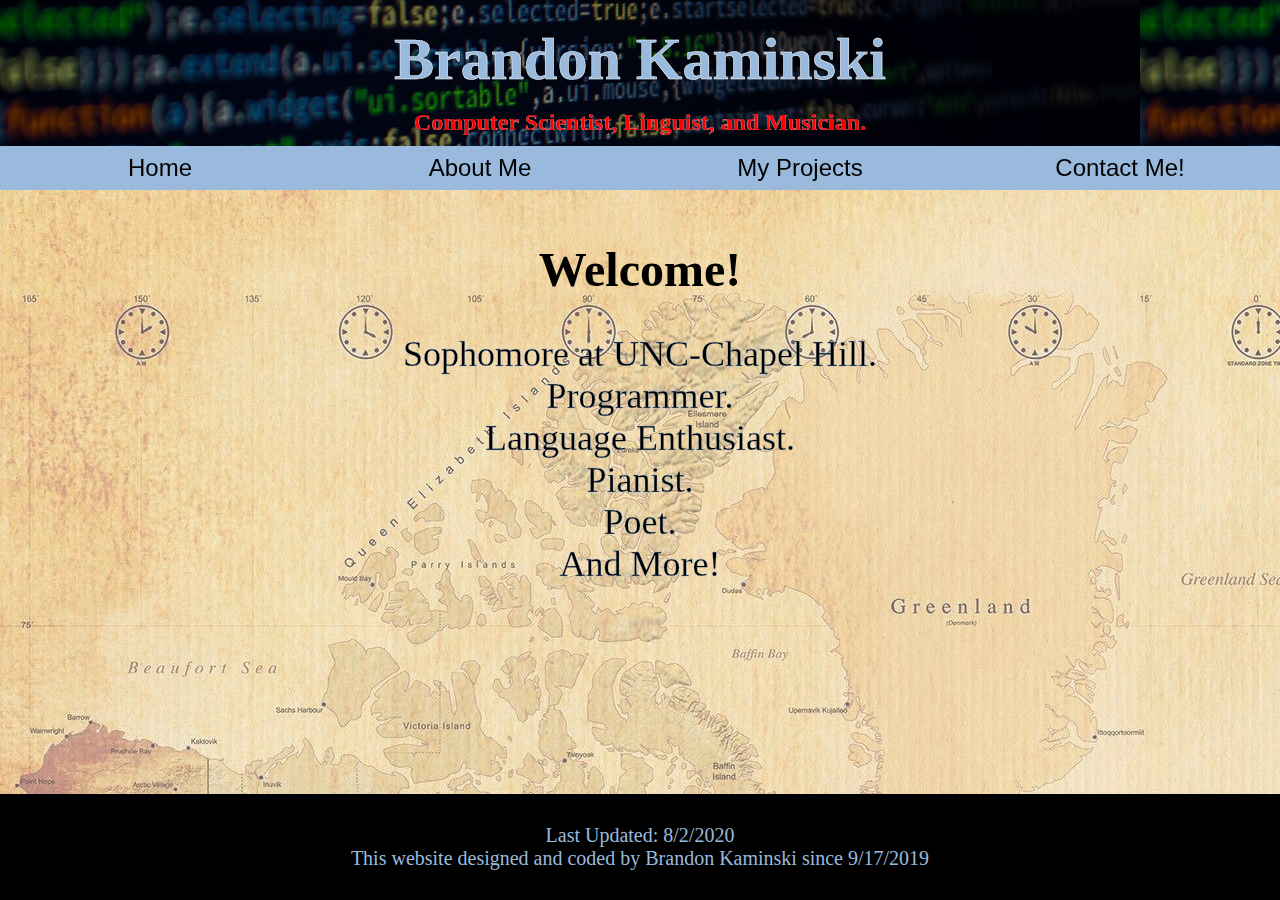
<file: index.html>
<html>
  <head>
    <title>Brandon Kaminski - Home</title>
    <!-- CSS HERE -->
    <link rel="stylesheet" type="text/css" href="bkstylesheet.css">
	<link rel="icon" type="image/jpg" sizes="32x32" href="images/favicon.jpg">
  </head>
  <body>
    <div class = "header">
    <h1 id = "myname">Brandon Kaminski</h1>
    <h4 id = "subtext">Computer Scientist, Linguist, and Musician.</h4>
    <ul id = "navbar">
      <li class = "navlist"><a class = "nav" href = "index.html">Home</a></li>
      <li class = "navlist"><a class = "nav" href = "about.html">About Me</a></li>
      <li class = "navlist"><a class = "nav" href = "projects.html">My Projects</a></li>
      <li class = "navlist"><a class = "nav" href = "contact.html">Contact Me!</a></li>
    </ul>
    </div>
    <div id = "mainhome" class = "main">
      <h1 id = "welcome">Welcome!</h1>
    <p id = "start">Sophomore at UNC-Chapel Hill.<br/>Programmer.</br>Language Enthusiast.<br/>
      Pianist.<br/>Poet.<br/>And More!</p>
      <script>
      /*
        let d = new Date();
        let start = new Date(2019, 9, 17, 0, 0, 0, 0);
        let finald = d - start;
        document.getElementById("timestamp").innerHTML = "<p>This site has been running for " + finald + "days</p>";
        */
      </script>

    </div>
    <div class = "footer">
    <p id = "lastupdate">Last Updated: 8/2/2020<br/>
      This website designed and coded by Brandon Kaminski since 9/17/2019</p>
    <p id = "timestamp"></p>
    </div>
     <script src = 'C:/Users/branmkam/Documents/MyWebsite/bkjs.js'></script>
     <script src='https://code.jquery.com/jquery-3.1.0.min.js'></script>
  </body>
</html>
</file>
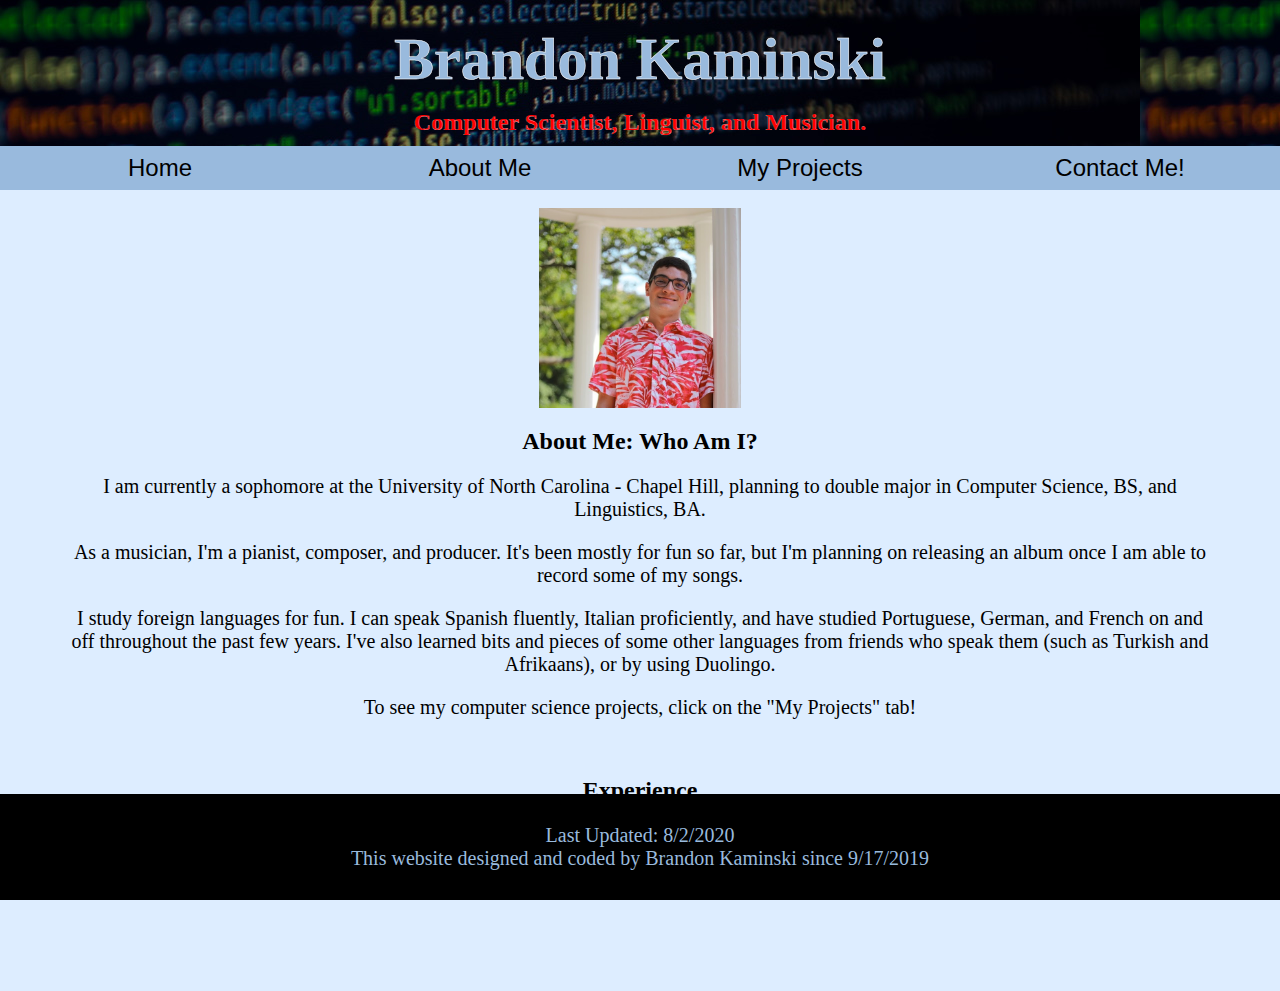
<file: about.html>
<html>
  <head>
    <title>Brandon Kaminski - About</title>
    <link rel="stylesheet" type="text/css" href="bkstylesheet.css">
	<link rel="icon" type="image/jpg" sizes="32x32" href="images/favicon.jpg">
  </head>
  <body>

    <div class = "header">
    <h1 id = "myname">Brandon Kaminski</h1>
    <h4 id = "subtext">Computer Scientist, Linguist, and Musician.</h4>
    <ul id = "navbar">
      <li class = "navlist"><a class = "nav" href = "index.html">Home</a></li>
      <li class = "navlist"><a class = "nav" href = "about.html">About Me</a></li>
      <li class = "navlist"><a class = "nav" href = "projects.html">My Projects</a></li>
      <li class = "navlist"><a class = "nav" href = "contact.html">Contact Me!</a></li>
    </ul>
    </div>
    <br/>
    <div class = "main">
      <img id = "headshot" src = "images/myHeadshot.jpg" height = "200"></img>
      <h2>About Me: Who Am I?</h2>
      <p>I am currently a sophomore at the University of North Carolina - Chapel Hill,
         planning to double major in Computer Science, BS, and Linguistics, BA.</p>
      <p>As a musician, I'm a pianist, composer, and producer. It's been mostly for fun so far,
      but I'm planning on releasing an album once I am able to record some of my songs. </p>
      <p>I study foreign languages for fun. I can speak Spanish fluently, Italian proficiently, and have studied
          Portuguese, German, and French on and off throughout the past few years. I've also learned bits and pieces of some
      other languages from friends who speak them (such as Turkish and Afrikaans), or by using Duolingo.</p>
         <p>To see my computer science projects, click on the "My Projects" tab!</p>
    </br>
      <h2>Experience</h2>
      <h2><a href = "files/Resume-BrandonKaminski.docx" target = "_blank">Download my resume!</a> | <a href = "https://www.linkedin.com/in/brandon-kaminski-86580a19a/" target = "_blank">View my LinkedIn profile!</a></h2>
      <p></p>
    </div>

    <div class = "footer">
    <p id = "lastupdate">Last Updated: 8/2/2020<br/>
      This website designed and coded by Brandon Kaminski since 9/17/2019</p>
    </div>

  </body>
</html>
</file>
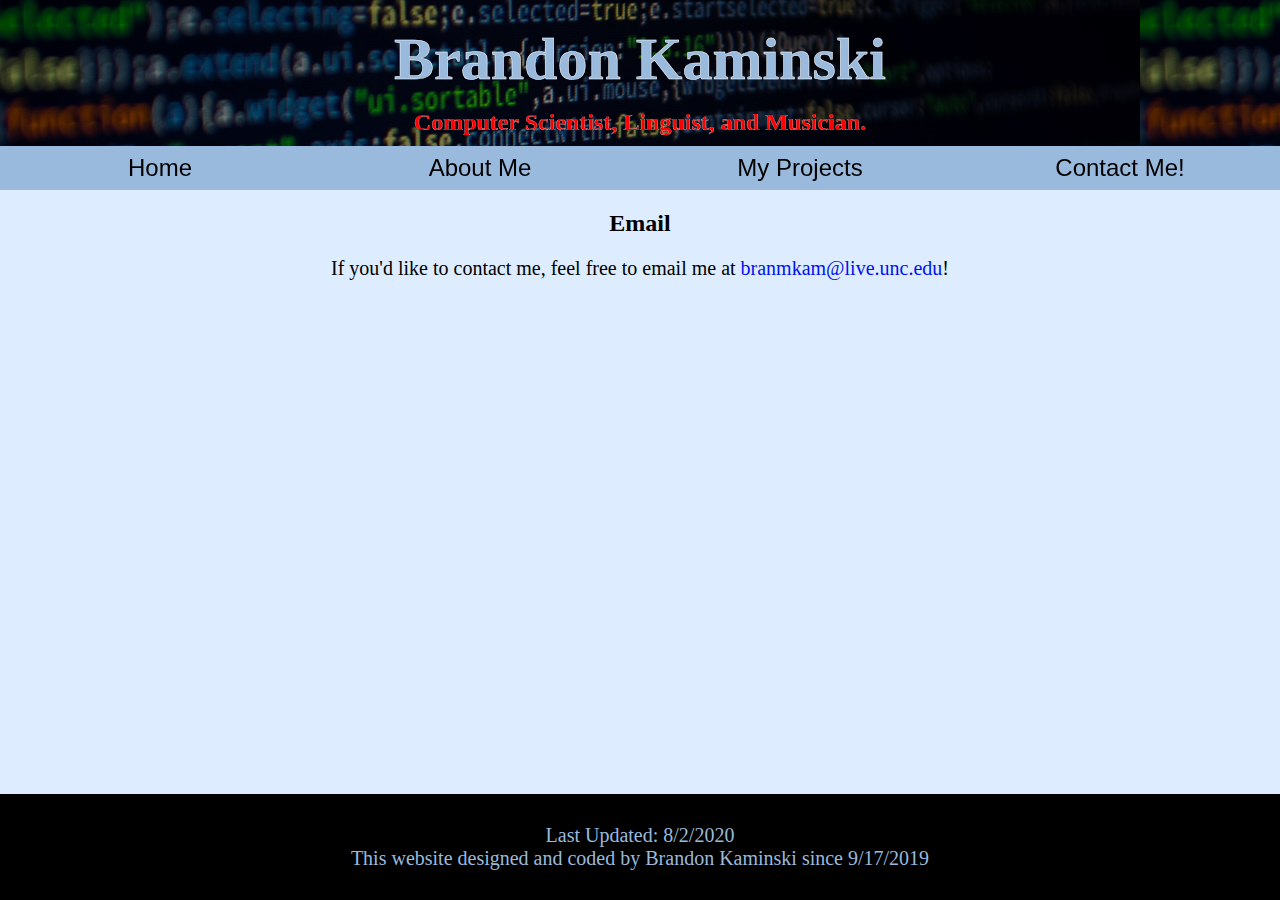
<file: contact.html>
<html>
  <head>
    <title>Brandon Kaminski - Contact</title>
    <!-- CSS HERE -->
    <link rel="stylesheet" type="text/css" href="bkstylesheet.css">
	<link rel="icon" type="image/jpg" sizes="32x32" href="images/favicon.jpg">
  </head>
  <body>
    <div class = "header">
    <h1 id = "myname">Brandon Kaminski</h1>
    <h4 id = "subtext">Computer Scientist, Linguist, and Musician.</h4>
    <ul id = "navbar">
        <li class = "navlist"><a class = "nav" href = "index.html">Home</a></li>
        <li class = "navlist"><a class = "nav" href = "about.html">About Me</a></li>
        <li class = "navlist"><a class = "nav" href = "projects.html">My Projects</a></li>
        <li class = "navlist"><a class = "nav" href = "contact.html">Contact Me!</a></li>
    </ul>
    </div>
    <script>
    //document.getElementById("start").innerHTML = "test";
    </script>
    <div class = "main">
      <h2>Email</h2>
      <p id = "email">If you'd like to contact me, feel free to email me at
      <a href = "mailto:branmkam@live.unc.edu" target = "_blank">branmkam@live.unc.edu</a>!</p>
    </div>
    <div class = "footer">
    <p id = "lastupdate">Last Updated: 8/2/2020 <br/>
      This website designed and coded by Brandon Kaminski since 9/17/2019</p>
    </div>

  </body>
</html>
</file>
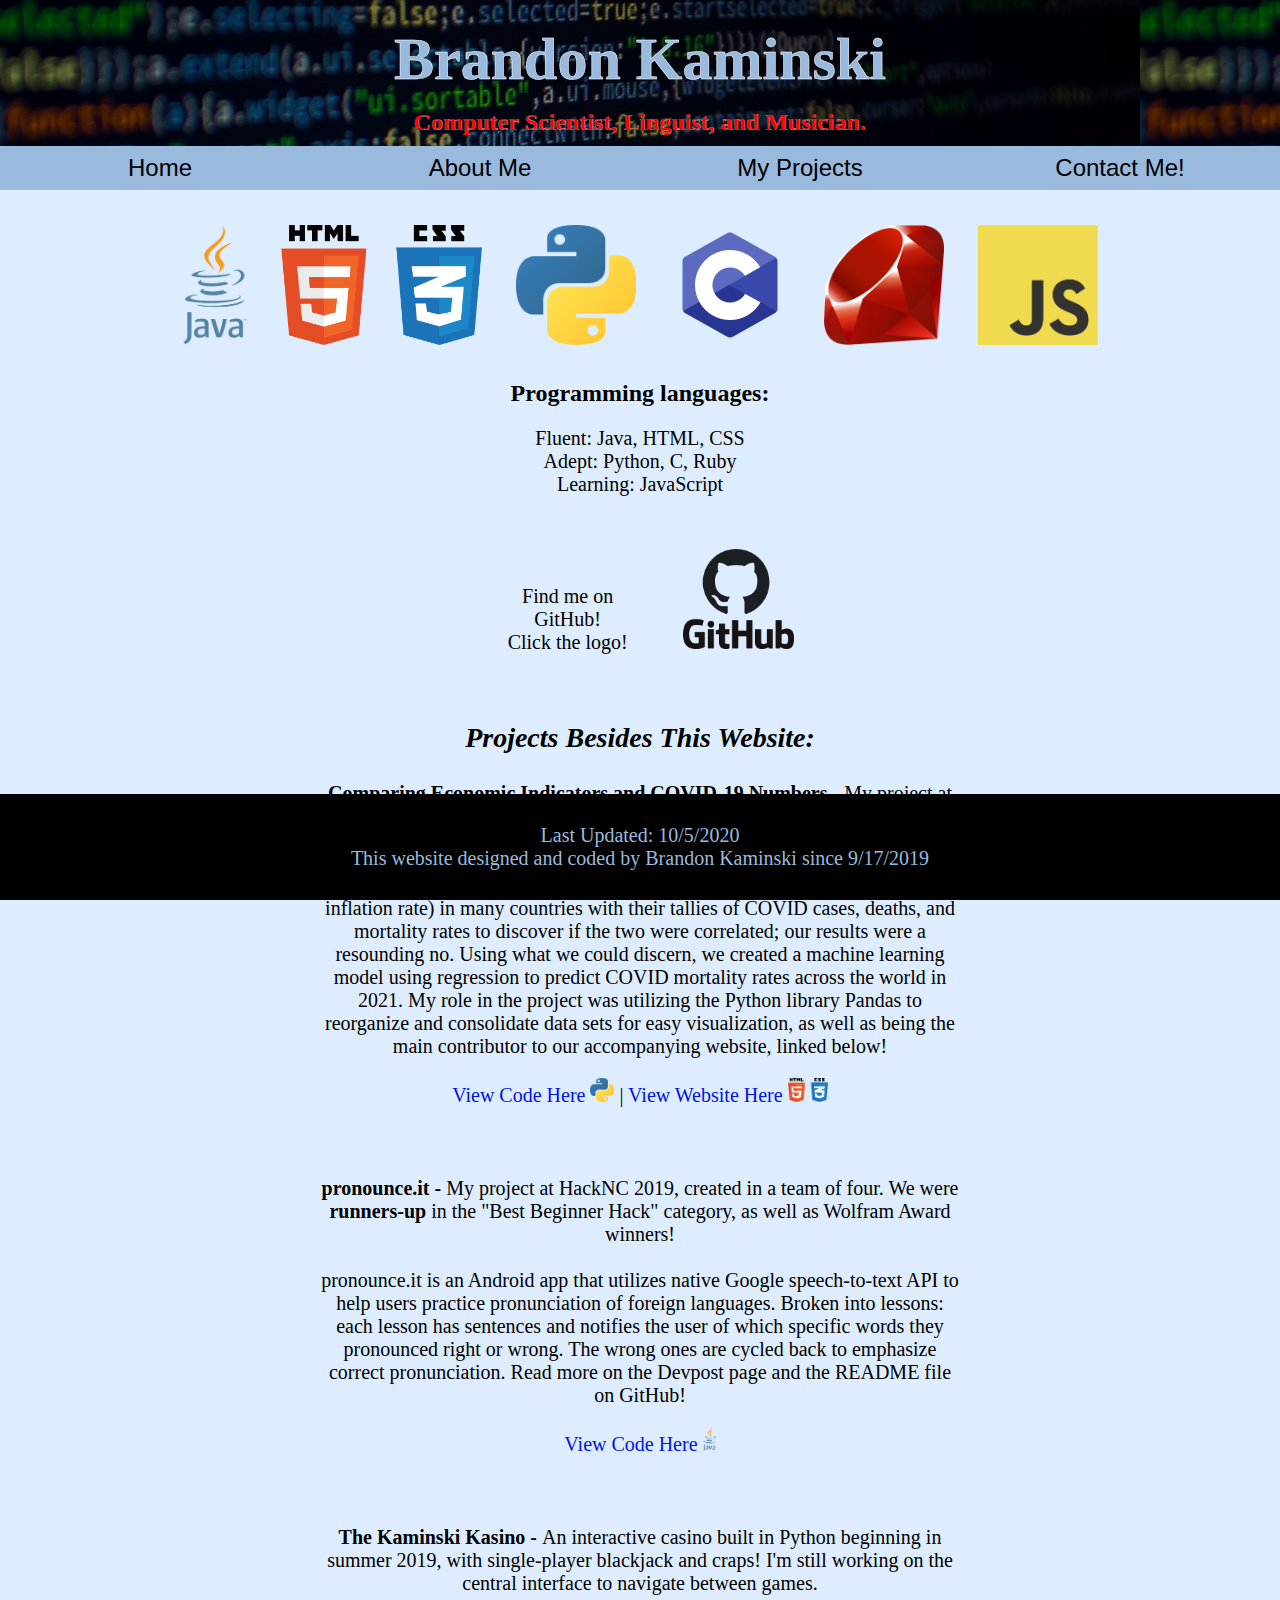
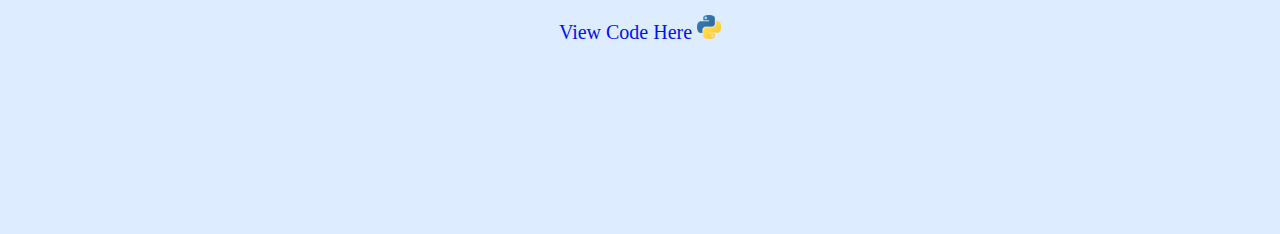
<file: projects.html>
<html>
  <head>
    <title>Brandon Kaminski - Projects</title>
    <!-- CSS HERE -->
    <link rel="stylesheet" type="text/css" href="bkstylesheet.css">
	<link rel="icon" type="image/jpg" sizes="32x32" href="images/favicon.jpg">
  </head>
  <body>
    <div class = "header">
    <h1 id = "myname">Brandon Kaminski</h1>
    <h4 id = "subtext">Computer Scientist, Linguist, and Musician.</h4>
    <ul id = "navbar">
      <li class = "navlist"><a class = "nav" href = "index.html">Home</a></li>
      <li class = "navlist"><a class = "nav" href = "about.html">About Me</a></li>
      <li class = "navlist"><a class = "nav" href = "projects.html">My Projects</a></li>
      <li class = "navlist"><a class = "nav" href = "contact.html">Contact Me!</a></li>
    </ul>
    </div>

    <div class = "main">

    <ul>
      <li class = "inl"><img class = "pl" src="images/javaimg.png"></img></li>
      <li class = "inl"><img class = "pl" src="images/htmlcssimg.png"></img></li>
      <li class = "inl"><img class = "pl" src="images/pythonimg.png"></img></li>
      <li class = "inl"><img class = "pl" src="images/cimg.png"></img></li>
      <li class = "inl"><img class = "pl" src="images/rubyimg.png"></img></li>
      <li class = "inl"><img class = "pl" src="images/jsimg.png"></img></li>
    </ul>
    <h2>Programming languages:</h2>
    <p> Fluent: Java, HTML, CSS <br/>
    Adept: Python, C, Ruby</br>
    Learning: JavaScript
  </p>
  </br>
<ul>
    <li class = "inl"><p id = "findme">Find me on GitHub! <br/> Click the logo!</p></li>
<li class = "inl"><a id = "githubref" href = "https://github.com/branmkam">
<img height = "100" src = "images/githubimg.png"></img></a></li>
</ul>
    <p class = "proj">Projects Besides This Website:</p>

    <p class = "p50"><b>Comparing Economic Indicators and COVID-19 Numbers - </b> My project at the Carolina Data Challenge 2020, 
      created in a team of four. We <b>won</b> in our chosen category, Social Science! <br> <br>
      This project compared various economic factors (such as GDP change and inflation rate) in many countries with 
      their tallies of COVID cases, deaths, and mortality rates to discover if the two were correlated; our results were a resounding no.
      Using what we could discern, we created a machine learning model using regression to predict COVID mortality rates across the world in 2021.
      My role in the project was utilizing the Python library Pandas to reorganize and consolidate data sets 
      for easy visualization, as well as being the main contributor to our accompanying website, linked below!
    </p>
    <p class = "viewcode"><a href = "https://github.com/Carolina-Data-Challenge/The-Fire-Ferrets" target = "_blank">View Code Here</a>
      <img height = "24" src = "images/pythonimg.png"></img> | <a href = "https://branmkam.github.io/The-Fire-Ferrets" target = "_blank">View Website Here</a>
        <img height = "24" src = "images/htmlcssimg.png"></img></p>


    <p class = "p50"><b>pronounce.it - </b>  My project at HackNC 2019, created in a team of four. We were <b>runners-up</b>
      in the "Best Beginner Hack" category, as well as Wolfram Award winners! <br> <br> pronounce.it is an Android app that
    utilizes native Google speech-to-text API to help users practice pronunciation of foreign languages. Broken into
  lessons: each lesson has sentences and notifies the user of which specific words they pronounced right or wrong. The wrong ones
  are cycled back to emphasize correct pronunciation. Read more on the Devpost page and the README file on GitHub!</p>
    <p class = "viewcode"><a href = "https://devpost.com/software/pronounce-it"  target = "_blank">View Code Here</a>
      <img height = "24" src = "images/javaimg.png"></img></p>

      <p class = "p50"><b>The Kaminski Kasino - </b> An interactive casino built in Python beginning in summer 2019,
        with single-player blackjack and craps! I'm still working on the central interface to navigate
        between games.</p>
      <p class = "viewcode"><a href = "https://github.com/branmkam/KaminskiKasino" target = "_blank">View Code Here</a>
        <img height = "24" src = "images/pythonimg.png"></img></p>

    </div>
    <div class = "footer">
    <p id = "lastupdate">Last Updated: 10/5/2020<br/>
      This website designed and coded by Brandon Kaminski since 9/17/2019</p>
    </div>
  </body>
</html>
</file>
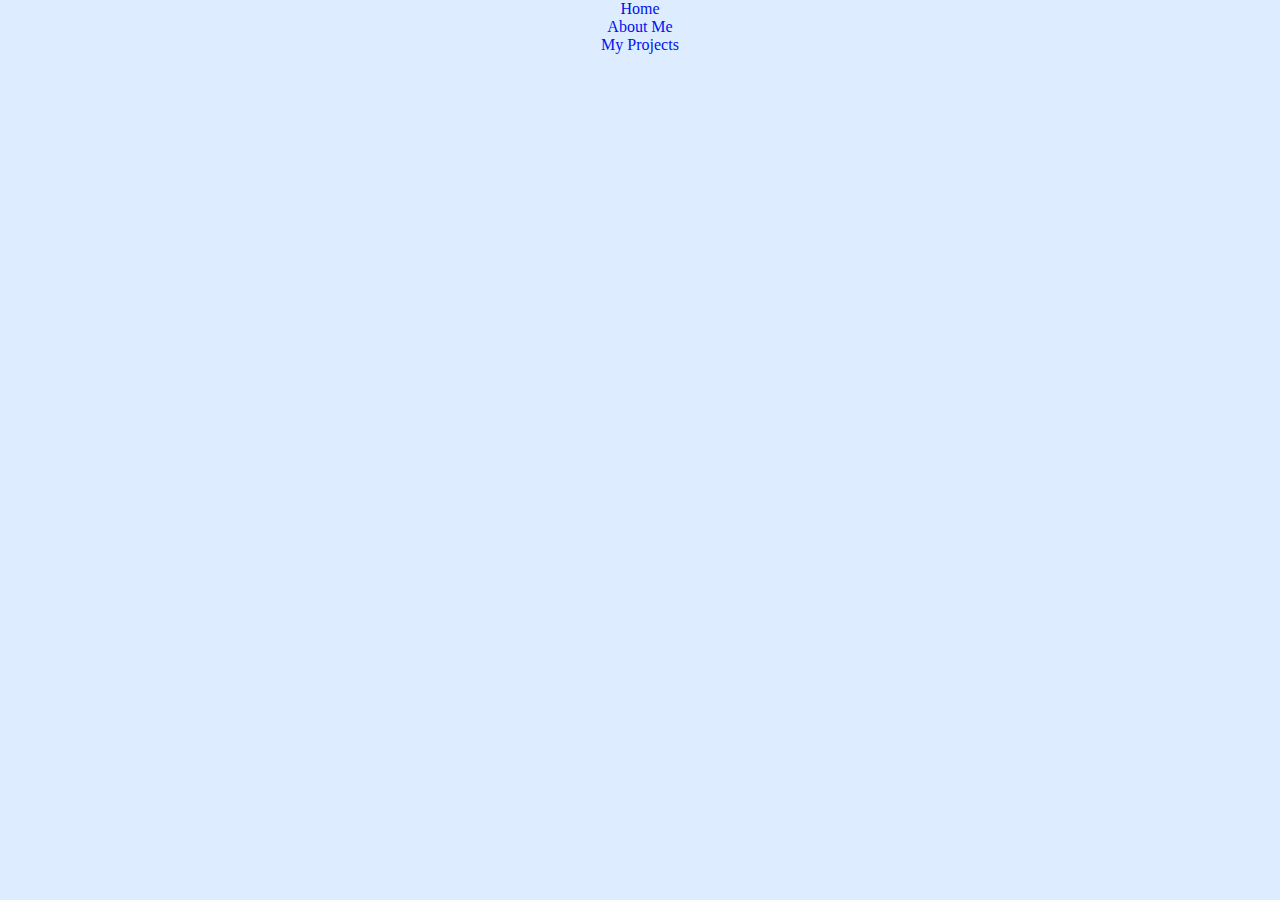
<file: template.html>
<html>
  <head>
    <title>Brandon Kaminski - About</title>
    <!-- CSS HERE -->
    <link rel="stylesheet" type="text/css" href="bkstylesheet.css">
  </head>
  <body>
    <ul id = "navbar">
        <li><a href = "index.html">Home</a></li>
        <li><a href = "about.html">About Me</a></li>
        <li><a href = "projects.html">My Projects</a></li>
    </ul>
  </body>
</html>
</file>
<file: bkstylesheet.css>
ul {
  list-style-type: none;
  margin: 0;
  padding: 0;
  width: 100%;
  text-align:center;
/*  background-color: #0066ff;*/
}

li.navlist {
  display: inline;
/*  background-color: #0066ff;*/
  float: left;
  color: #FF0000;
  font-family: "Arial";
  width: 25%;
  text-align: center;
}

li.inl {
  display: inline-block;
  float: center;
  padding: 15px;
}

img.pl {
  height: 120;
  margin-top: 20px;
  float:center;
}

#mainhome
{
  background-image: url("worldmaptest.jpg");
    min-height: 100%;
    min-width: 1024px;
    /* Set up proportionate scaling */
    width: 100%;
    height: auto;

    /* Set up positioning */
    position: fixed;
    top: 20;
    left: 0;
}

div.main {
  margin-top: 20px;
  padding-top: 20px;
  padding-bottom: 60px;
  margin-bottom: 60px;
  margin-top: 170px;
}

#githubref
{
  font-family: garamond;
  font-weight: bold;
  font-size:24px;
  text-align: center;
  margin: auto;
  }

body
{
  background-color: #0077ff22;
  margin: 0;
}


#welcome
{
  font-size: 48px;
  font-family: "tw cen mt";
}
#findme
{
  text-align: center;
  margin: auto;
}

#headshot
{
    display: block;
    margin-left: auto;
    margin-right: auto;
}

a.nav {
display: block;
padding: 8px;
background-color: #99badd;
font-family: Arial;
font-size:24px;
text-decoration: none;
color: #000000;
}

a.nav:hover {
  background-color: #0044ff;
  color: #99badd;
}

a {
  font-family: "Garamond";
  text-decoration: none;
  color: #0012ee;
}

a:hover {
  color: red;
}

p {
  font-family: "Garamond";
  font-size: 20px;
  text-align: center;
  width: 90%;
  margin-left: auto;
  margin-right: auto;
}


p.p50
{
  width: 50%;
  margin-left: auto;
  margin-right: auto;
}

p.viewcode
{
  padding-bottom: 50px;
}

p.proj
{
  padding-top: 25px;
  font-size: 28px;
  font-style: italic;
  font-weight: bold;
}

h1, h4 {
  font-family: "Franklin Gothic Medium";
  text-align: center;

}

h2 {
  font-size: 24px;
  font-family: "Century Gothic";
  text-align: center;
}

#myname {
  font-size: 60px;
  padding-top: 20px;
  margin: 5px;
  padding-bottom: 0px;
  color: #99badd;
  -webkit-text-stroke: 0.5px white;
}

#subtext {
  font-size: 24px;
  color: red;
  margin: 0px;
  padding: 10px;
  font-family: "Trebuchet MS";
  -webkit-text-stroke: 0.2px white;
}

#start
{
  font-size: 36px;
  -webkit-text-stroke: 0.3px #99badd;
  font-style: bold;
}

div.header {
  overflow: hidden;
  top: 0px;
  background-image: url("testheaderbg.jpg");
  position: fixed;
  width: 100%;
}

div.footer
{
  bottom: 0px;
  width: 100%;
  position: fixed;
  background-color: black;
  color: #99badd;
  margin-top:: 0;
  padding-top: 10;
  padding-bottom: 10;
}
</file>
